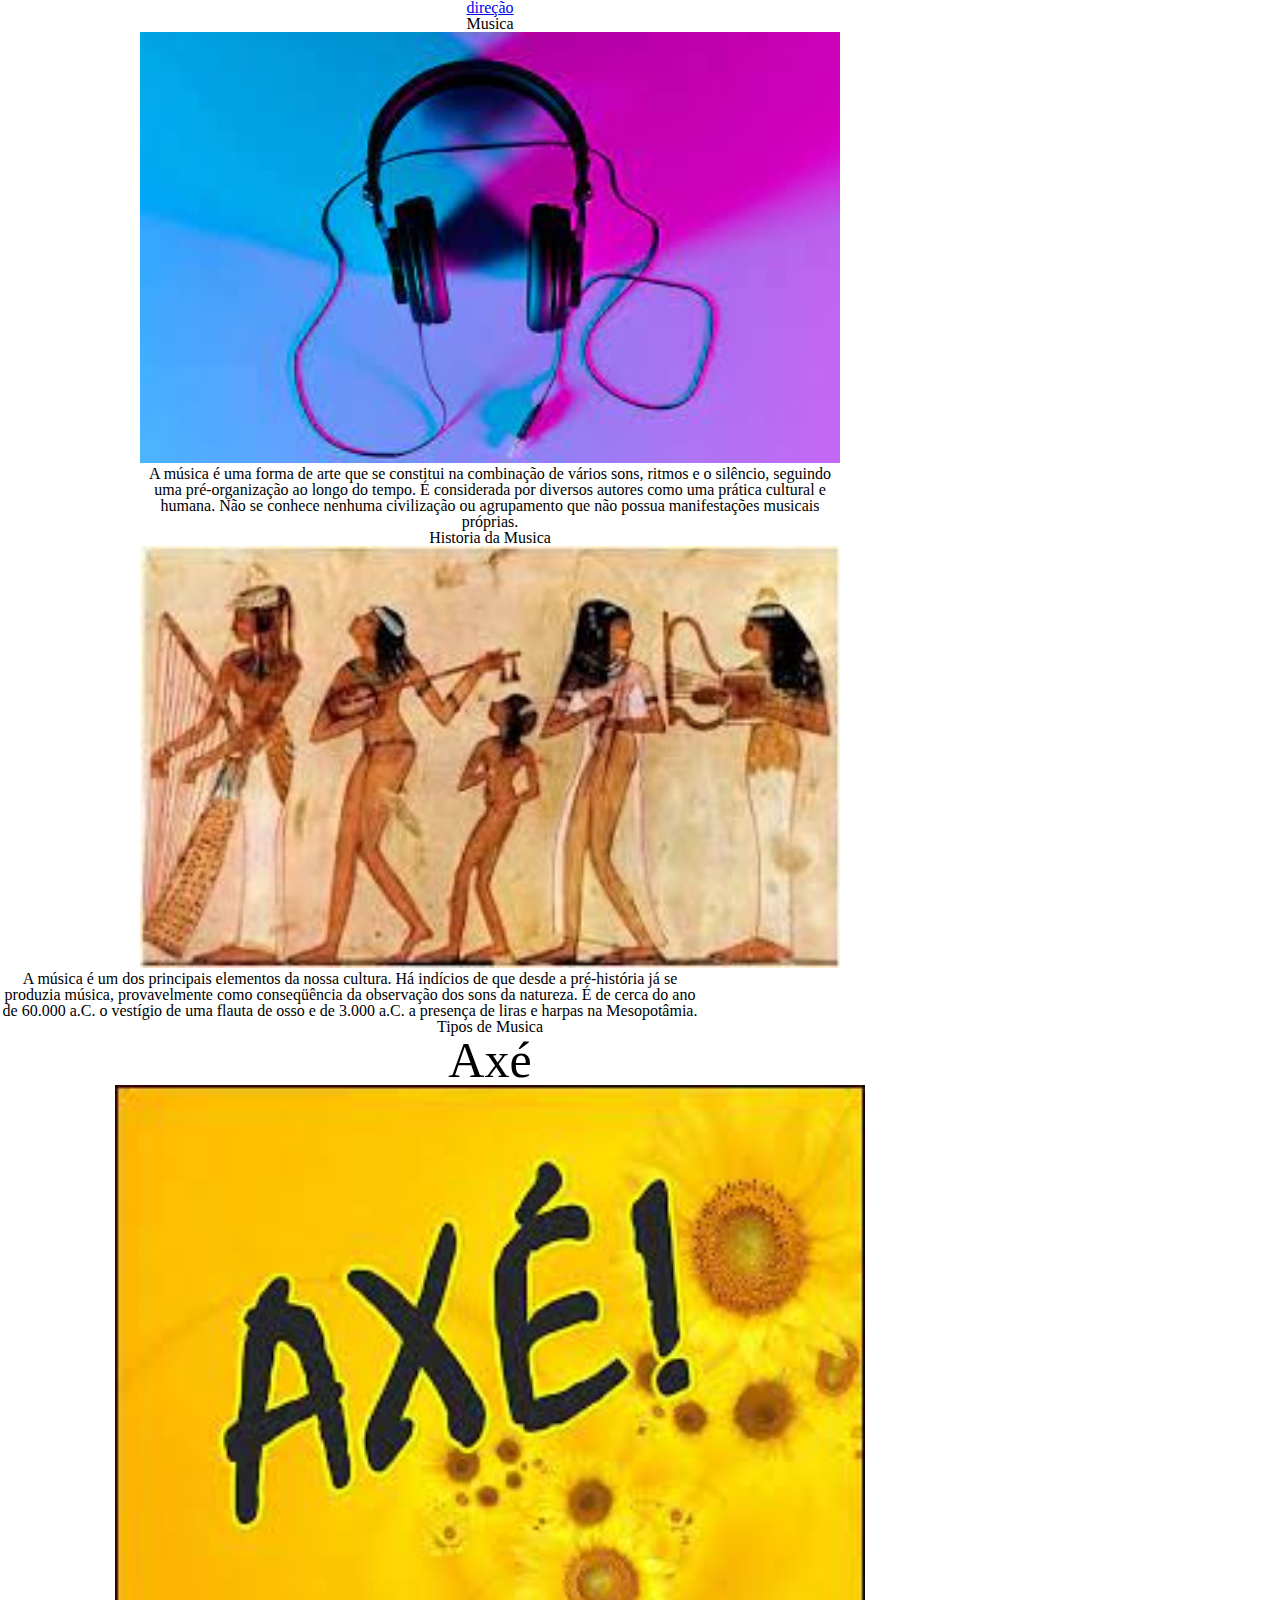
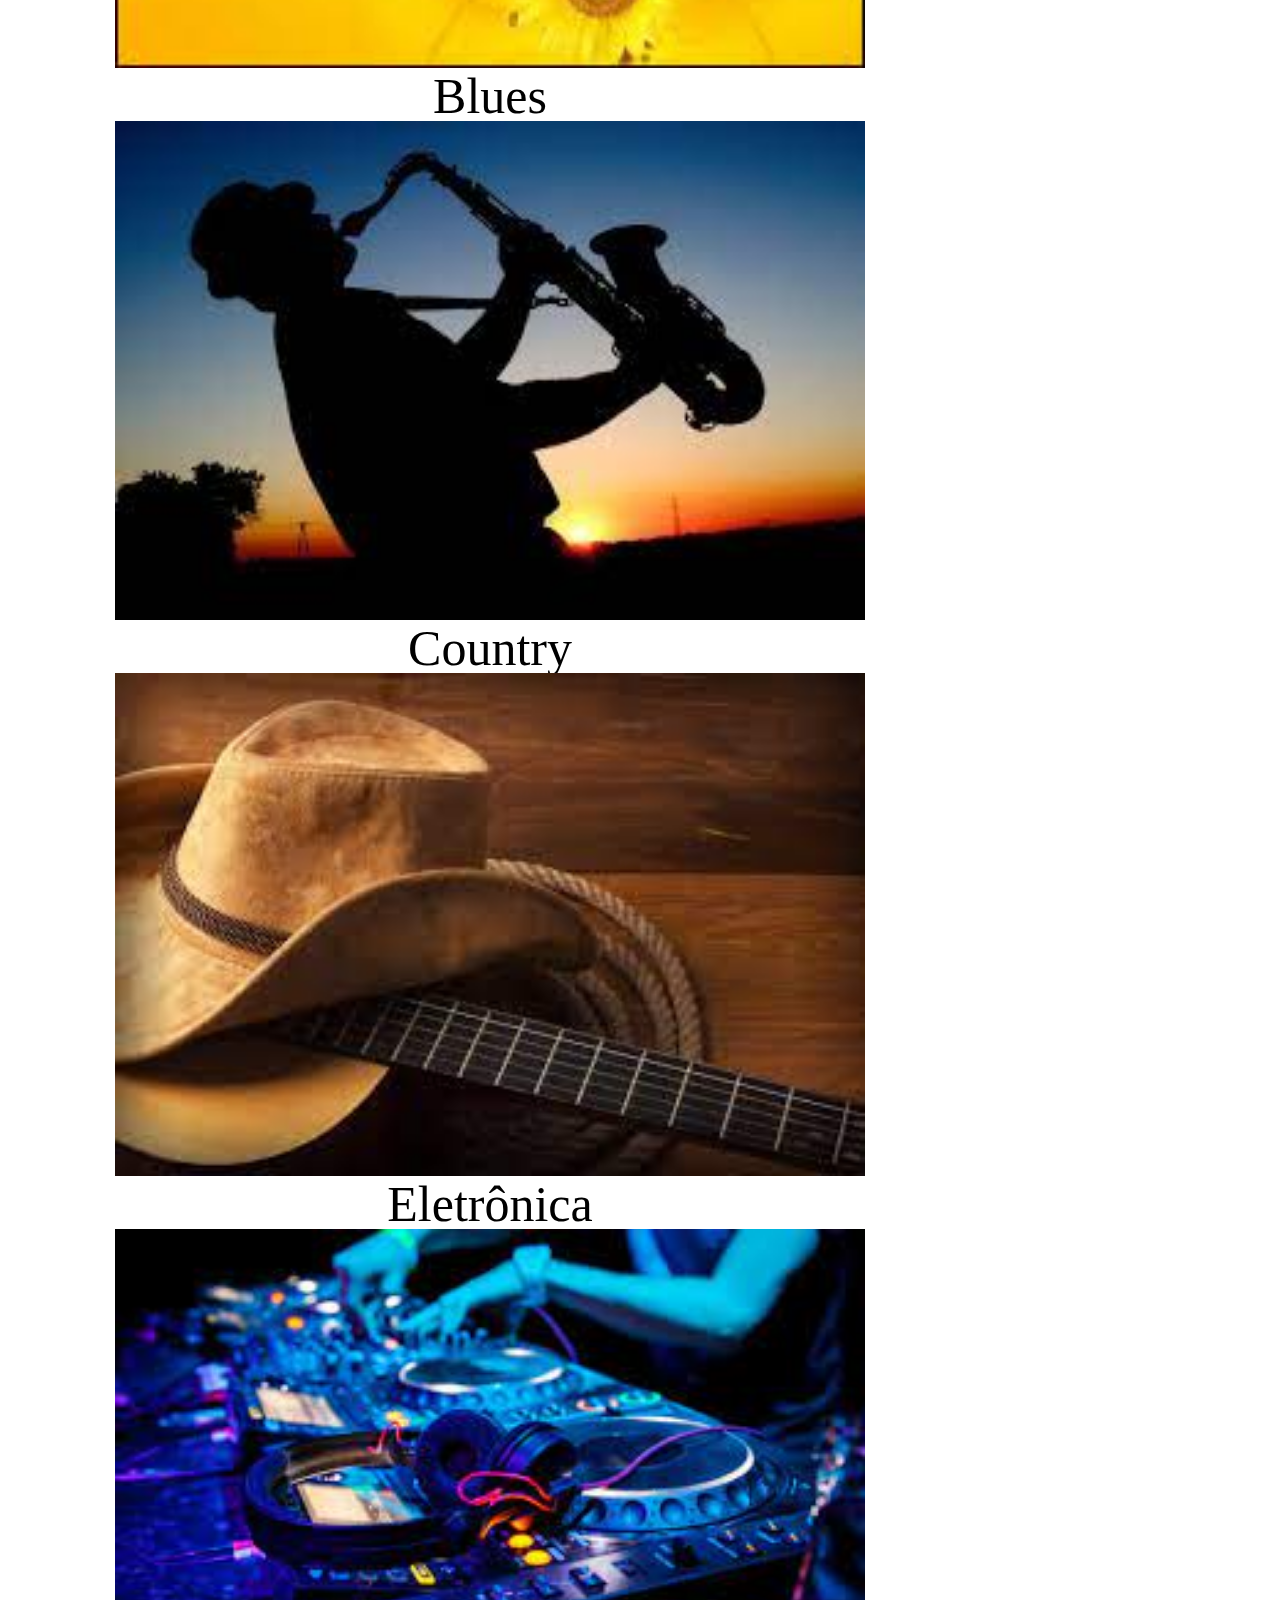
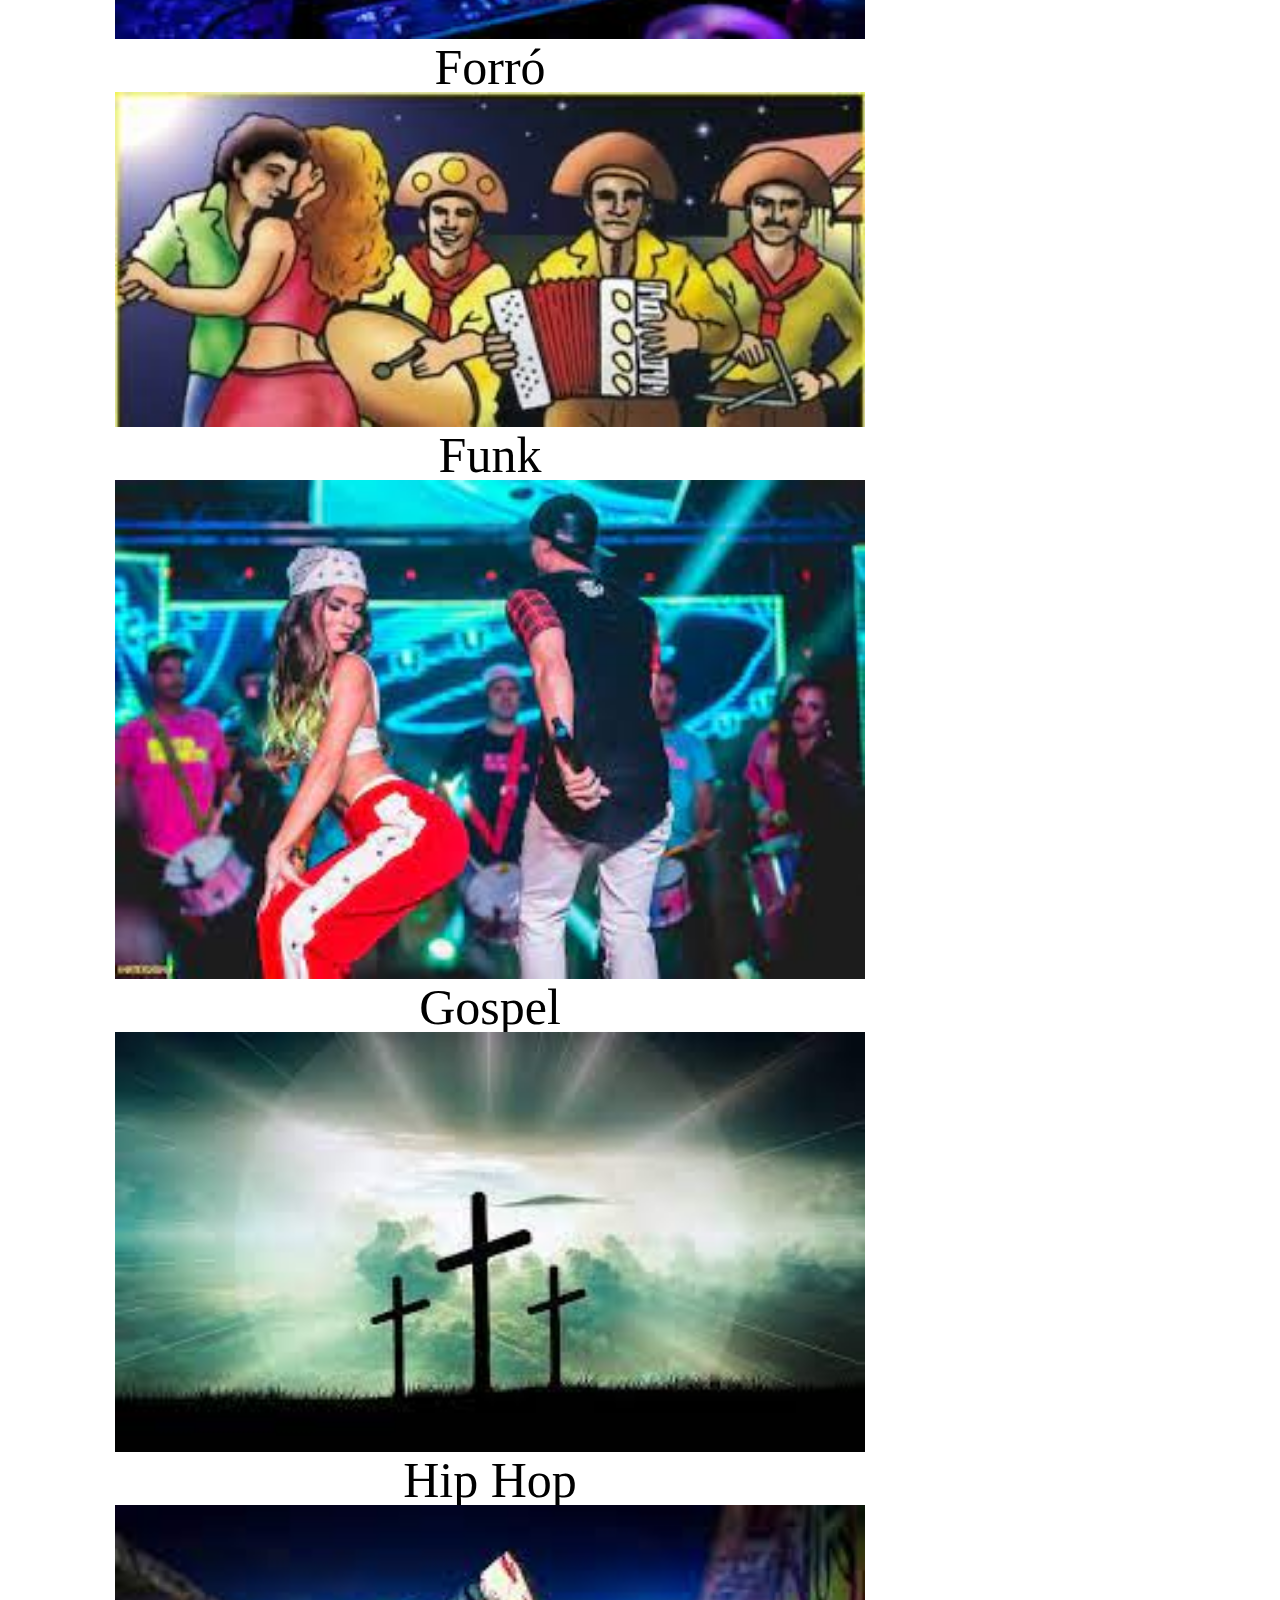
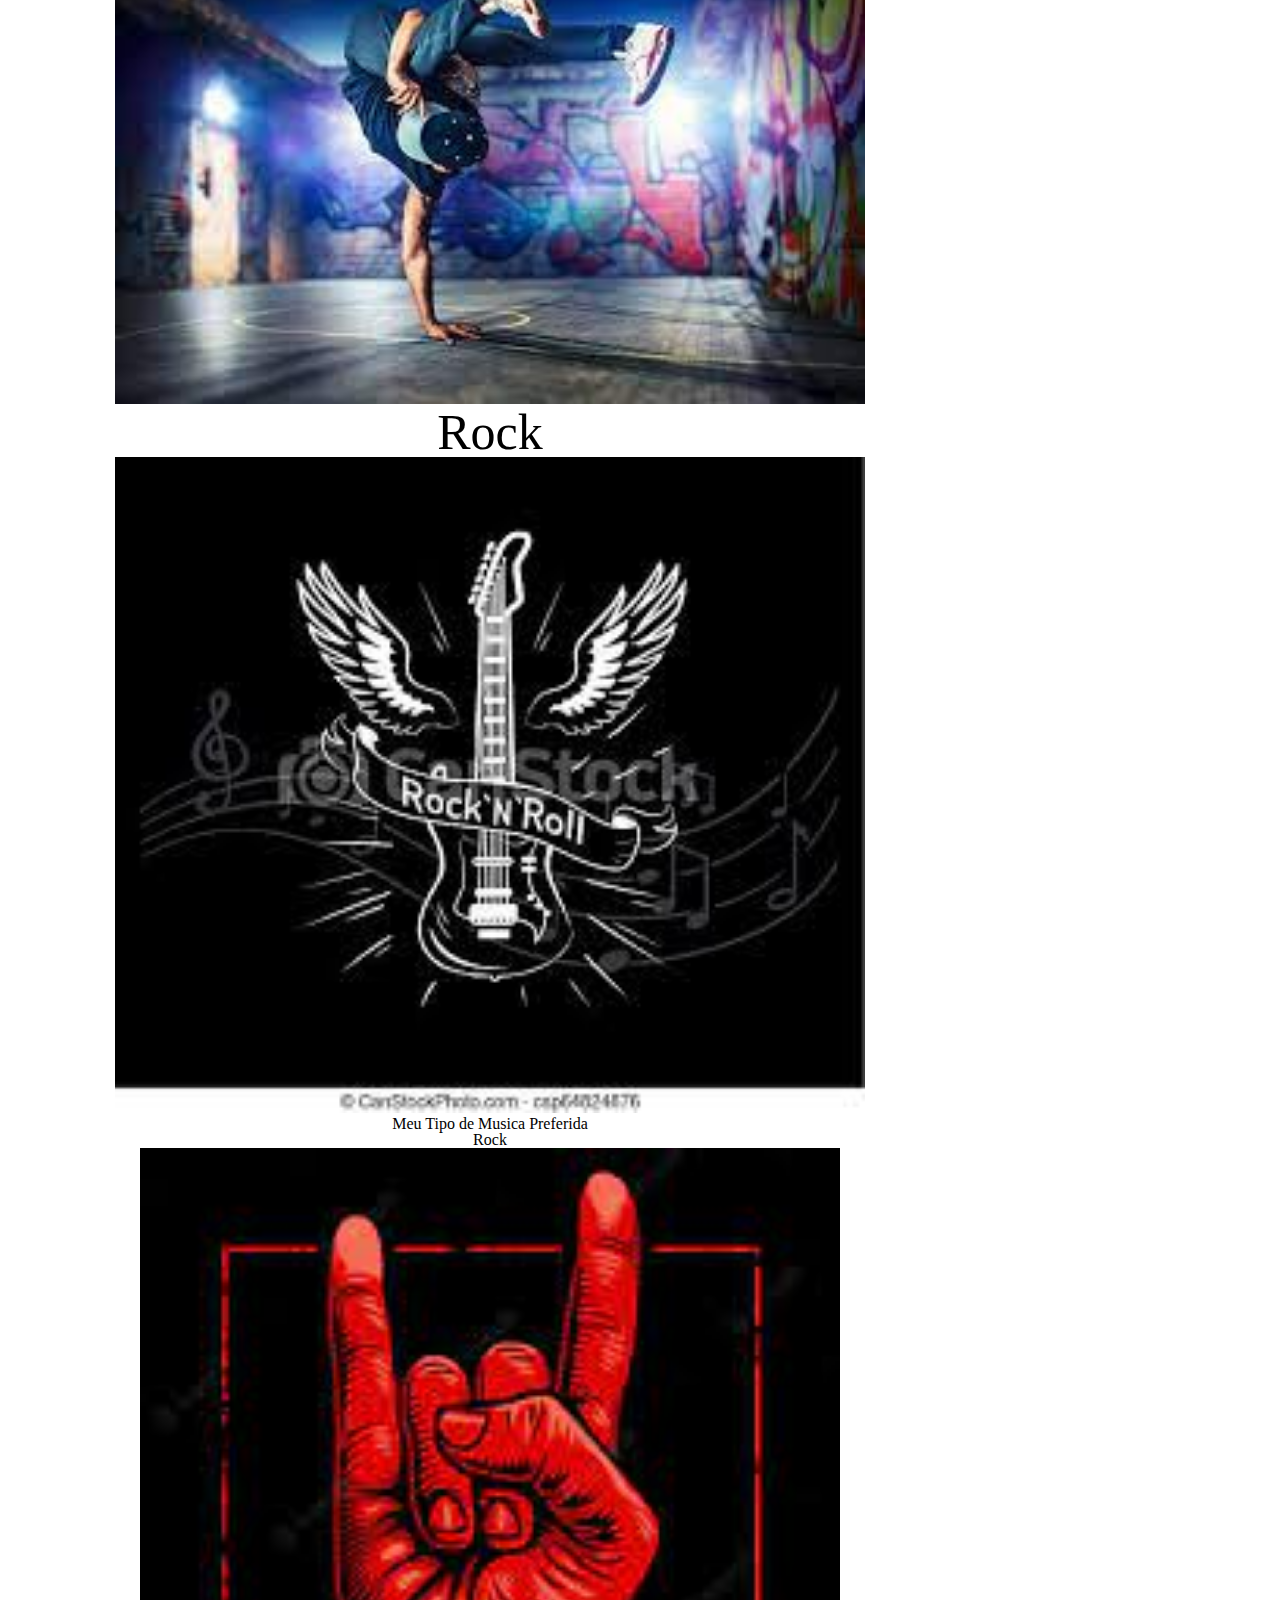
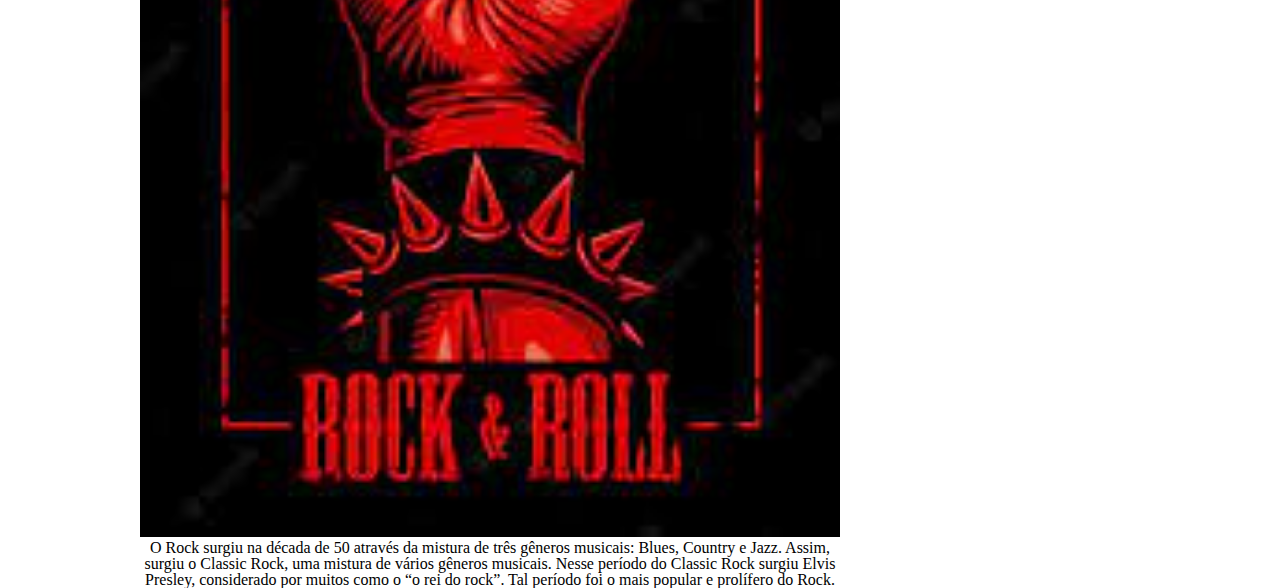
<file: index.html>
<!DOCTYPE html>
<html lang="pt-br">
<head>
    <meta charset="UTF-8">
    <link rel="stylesheet" href="style.css">
    <link rel="stylesheet" href="reset.css">
    <title>Musica</title>
</head>
<body>
    <a href="produtos.html"><h1>direção</h1></a>
        <h1> Musica </h1>
    <div class="imagem">
    <img class="inicio" src="download.jpeg">
    <p>A música é uma forma de arte que se constitui na combinação de vários sons, ritmos e o silêncio, seguindo uma pré-organização ao longo do tempo. É considerada por diversos autores como uma prática cultural e humana. Não se conhece nenhuma civilização ou agrupamento que não possua manifestações musicais próprias.</p>
    </div>     
    <h2>Historia da Musica</h2>
    <div class="imagem">
    <img class="inicio" src="historia.jpeg" alt="">
    </div>
    <p>A música é um dos principais elementos da nossa cultura. Há indícios de que desde a pré-história já se produzia música, provavelmente como conseqüência da observação dos sons da natureza. É de cerca do ano de 60.000 a.C. o vestígio de uma flauta de osso e de 3.000 a.C. a presença de liras e harpas na Mesopotâmia.</p>
    <h3>Tipos de Musica</h3>
        <ul class="menu">
            <li>
                <h1>Axé</h1>
                <img src="axé.jpeg" alt="">
            </li>
            <li>
                <h1>Blues</h1>
                <img src="blues.jpeg" alt="">
            </li>
            <li>
                <h1>Country</h1>
                <img src="country.jpeg" alt="">
            </li>
            <li>
                <h1>Eletrônica</h1>
                <img src="eletronica.jpeg" alt="">
            </li>
            <li>
                <h1>Forró</h1>
                <img src="forró.jpeg" alt="">
            </li>
            <li>
                <h1>Funk</h1>
                <img src="funk.jpeg" alt="">
            </li>
            <li>
                <h1>Gospel</h1>
                <img src="gospel.jpeg" alt="">
            </li>
            <li>
                <h1>Hip Hop</h1>
                <img src="hiphop.jpeg" alt="">
            </li>
            <li>
                <h1>Rock</h1>
                <img src="rock3.jpeg" alt="">
            </li>
        </ul>
    <h4>Meu Tipo de Musica Preferida</h4>
    <h5>Rock</h5>
    <div class="fim">
    <img src="rock.jpeg" alt="">
    <p>O Rock surgiu na década de 50 através da mistura de três gêneros musicais: Blues, Country e Jazz. Assim, surgiu o Classic Rock, uma mistura de vários gêneros musicais. Nesse período do Classic Rock surgiu Elvis Presley, considerado por muitos como o “o rei do rock”. Tal período foi o mais popular e prolífero do Rock.</p>
    </div>
</body>
</html>
</file>
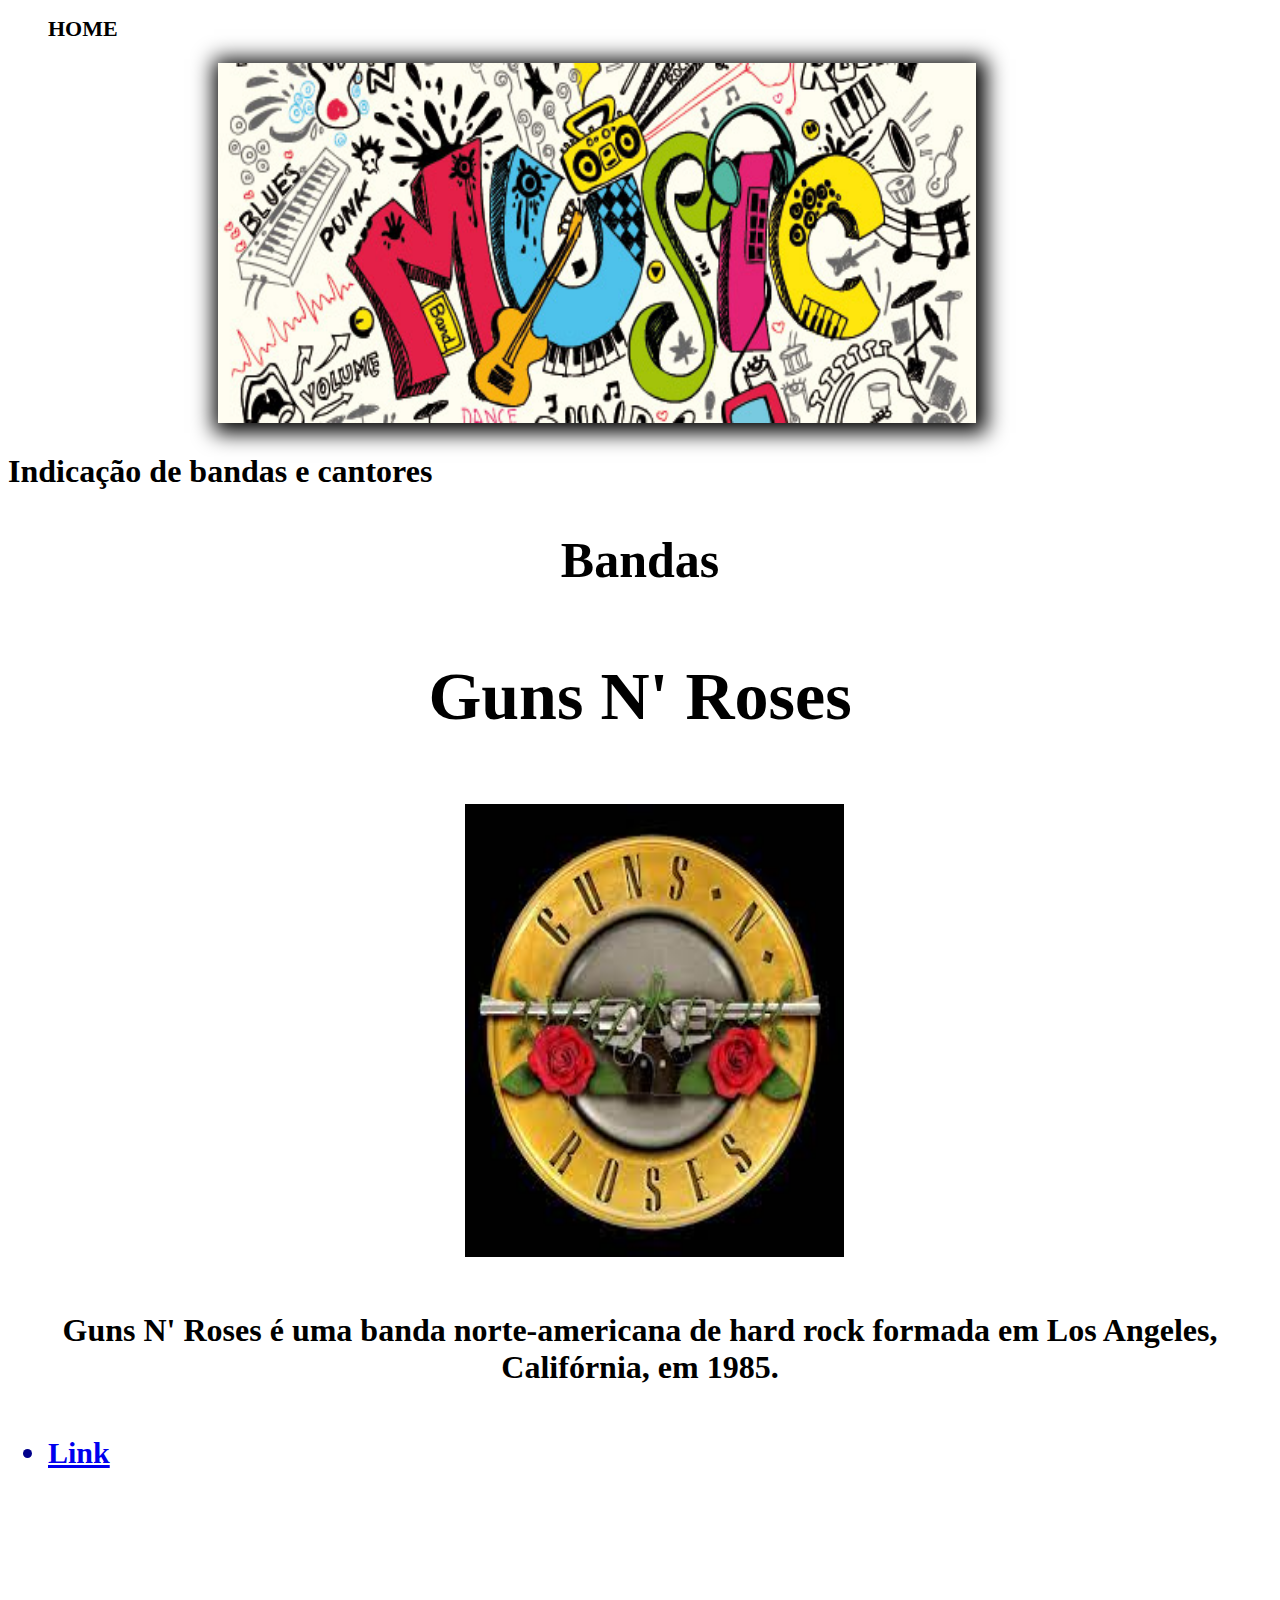
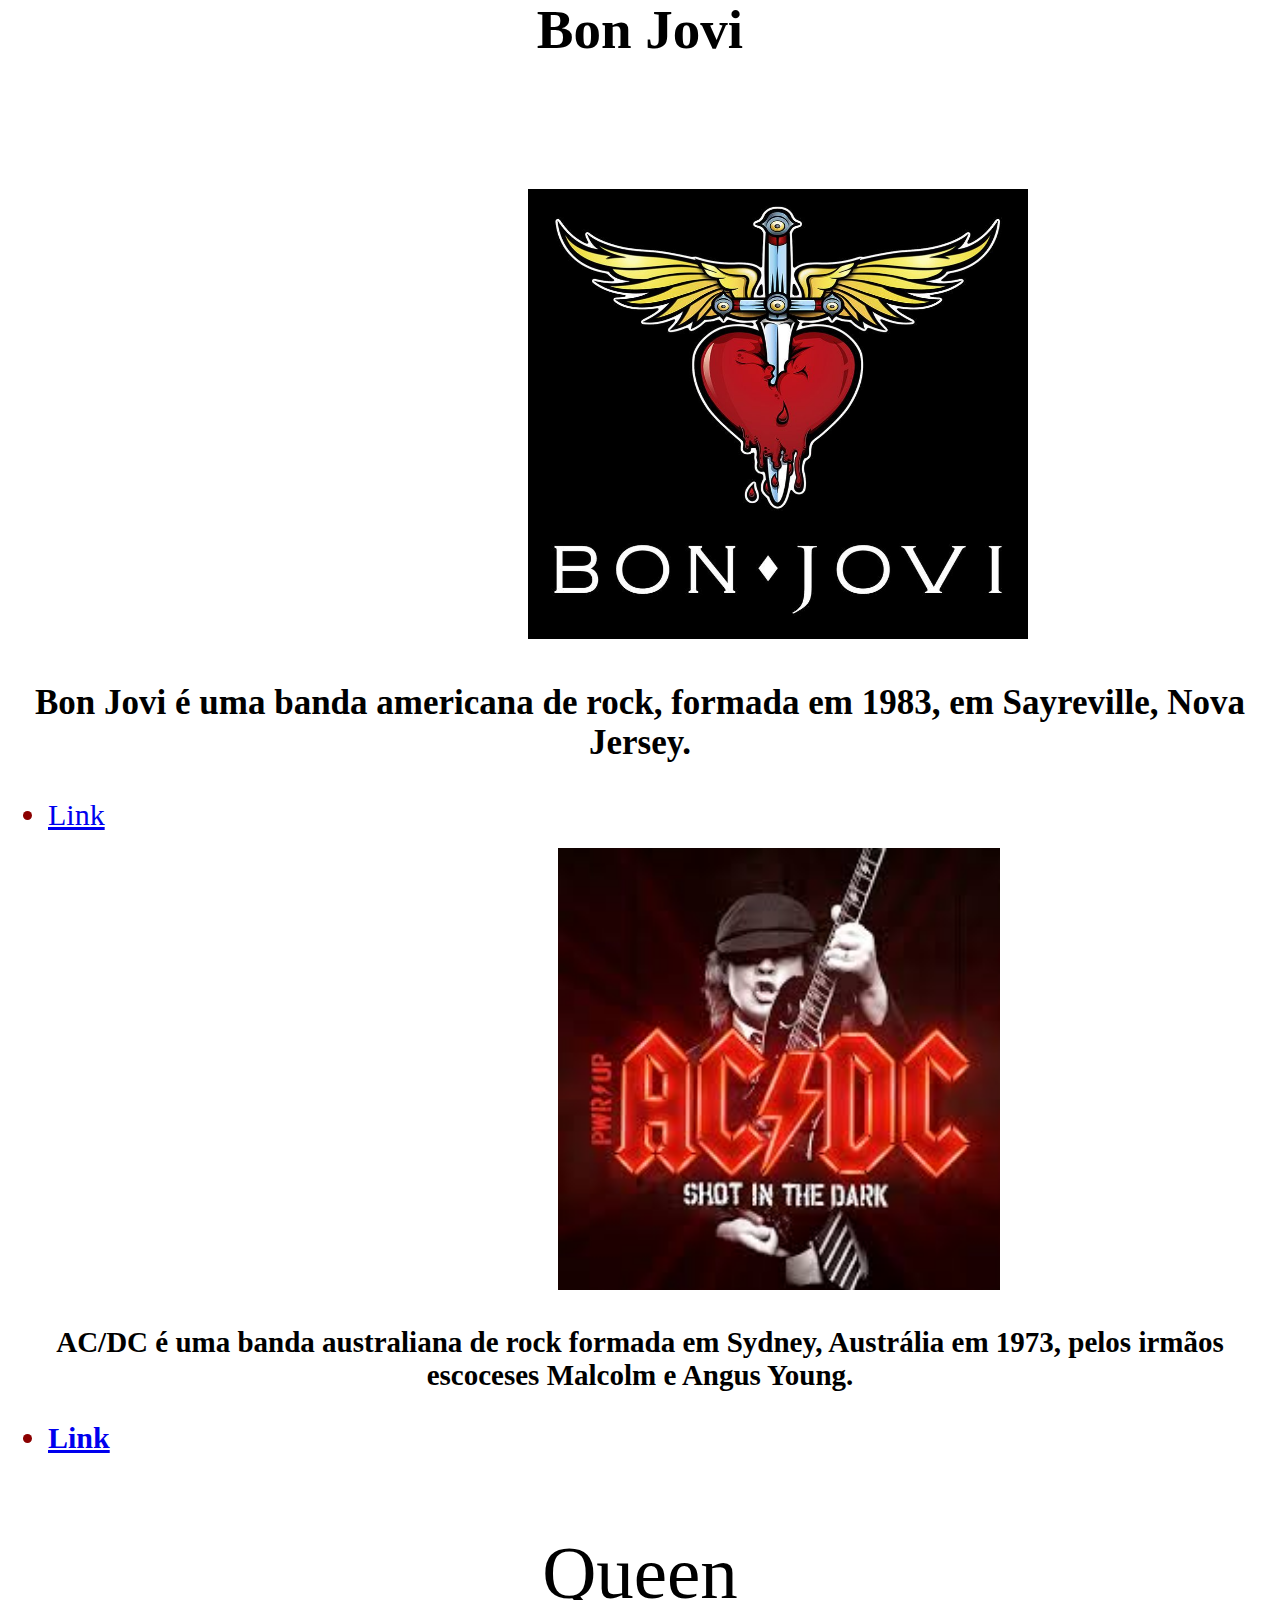
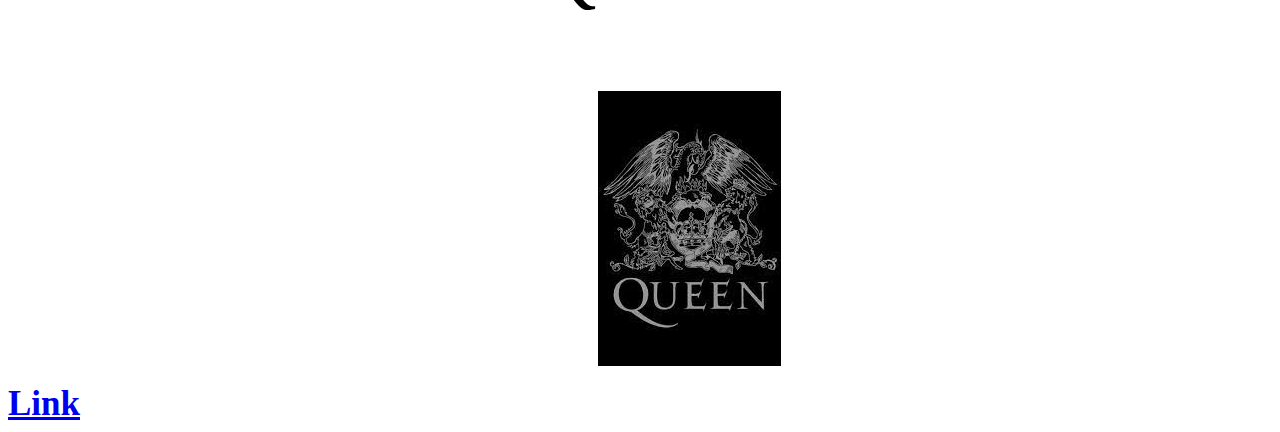
<file: produtos.html>
<!DOCTYPE html>
<html>
    <head>
        <meta charset="UTF-8">
        <title>MUSICA</title>
        <link rel="stylesheet" href="produtos.css">
    </head>
    <body>
        <header>
             <nav>
                 <ul>
                     <li><a href="index.html">Home</a></li>
                 </ul>
            </nav>
            <h1><img src="musica.jpg"></h1>
        </header>
        <h1> Indicação de bandas e cantores </h1>
        
        <h2> Bandas </h2>
        <h3> <p> Guns N' Roses </p>
        </h3>
        <h2><img src="guns.img"></h2>
       <h4> <p> Guns N' Roses é uma banda norte-americana de hard rock formada em Los Angeles, Califórnia, em 1985. </p> </h4>
        <ul>
         <h5>
            <li><a href="https://www.youtube.com/channel/UCIak6JLVOjqhStxrL1Lcytw">Link</a></li> </h5>
        </ul>
        <h6>
            Bon Jovi
        </h6>
        <h7><img src="banda.bonjovi.jpg"></h7>
        <h8> <p>
            Bon Jovi é uma banda americana de rock, formada em 1983, em Sayreville, Nova Jersey.
            </p></h8>
        <ul>
          <h9>
              <li><a href="https://www.youtube.com/channel/UCkBwnm7GOfYHsacwUjriC-w">Link</a></li> </h9>
        </ul>
       
        <h10>
            <img src="AC.DC.jfif">
        </h10>
        
        <h11> <p>
            AC/DC é uma banda australiana de rock formada em Sydney, Austrália em 1973, pelos irmãos escoceses Malcolm e Angus Young.
            </p> </h11>
        <ul>
            <h12>
                <li><a href="https://www.youtube.com/channel/UCB0JSO6d5ysH2Mmqz5I9rIw">Link</a></li> </h12>
        </ul>
        
        <h13> <p>
             Queen
            </p>     
        </h13>
        
        <h14>
            <img src="queen.img.2.jfif">
        </h14
        <ul>
            <h15>
                <li><a href="https://www.youtube.com/channel/UCiMhD4jzUqG-IgPzUmmytRQ">Link</a></li>
                </15>
            </ul>
            
            
            
    </body>
</html>
</file>
<file: style.css>
html {
    width: 980px;
    margin: auto;
}
head { text-align: end;
    font-size: 70px;
}
    
}
body {
    width: 800px;
    margin: auto;
}


h1 {
    text-align: center;
    font-size: 50px;
    font-family: Arial, Helvetica, sans-serif;
}

.imagem {
    width: 700px;
    margin: auto;
}

.inicio {
    width: 700px;
}

p {
    width: 700px;
    margin: auto;
    font-size: 20px;
    text-align: center;
    border: 3px solid pink;
}

h2 {
    text-align: center;
    font-size: 50px;
    font-family: Arial, Helvetica, sans-serif;
}

h3 {
    text-align: center;
    font-size: 50px;
    font-family: Arial, Helvetica, sans-serif;
}

.menu {
    width: 750px;
    margin: auto;
}

.menu li h1 {
    font-size: 50px;
    
}

ul li img {
    width: 750px;
    margin: auto;
}

h4 {
    text-align: center;
    font-size: 50px;
    font-family: Arial, Helvetica, sans-serif;
}
 
h5 {
    text-align: center;
    font-size: 50px;
    font-family: Arial, Helvetica, sans-serif;
}

.fim {
    width: 700px;
    margin: auto;

}

img {
    width: 700px ;
}
</file>
<file: produtos.css>
nav li {
    display: inline;

}

nav a {
    text-transform: uppercase;
    color: #000000;
    font-weight: bold;
    font-size: 22px;
    text-decoration: none;
}
    h1 {
      font-size:45px
      text-align: center;
      
}
  
h1 img {
    width: 60%;
    height: 360px;
    box-shadow: 3px 3px 20px 7px;
    margin-left: 210px;
}
   h2 { 
  font-size: 50px;
    text-align: center;

        
}
 h2 img {
     width: 30%;
    height: 453px;
    margin-left: 29px;

}

  h3 { 
   font-size: 68px;
    text-align: center;   
}
  h4 {
      font-size: 32px;
    text-align: center;
}
  h5 {
    color: darkblue;
    font-size: 30px;     
}
  h7 img {
   width: 500px;
    height: 450px;
    margin-left: 520px;     
}
  h6 {
     font-size: 55px;
    text-align: center;     
}
 h8 {
 font-size: 35px;
    text-align: center;
  font-weight: bold;
   }
 h9 {
     font-size: 30px;
    color: darkred;
}
   h10 img {
    width: 442px;
    margin-left: 550px;      
}
 h11 {
 font-size: 29px;
    text-align: center;
  font-weight: bold;
}
   h12 {
    font-size: 30px;
    color: darkred;
    font-weight: bold;    
}
 h13 {
 font-size: 75px;
  text-align: center;
}
h14 {
 width: 354px;
    height: 384px;
    margin-left: 590px;  
}
 h15{
 font-size: 35px;
    font-weight: bold;
    color: currentcolor;    
}
</file>
